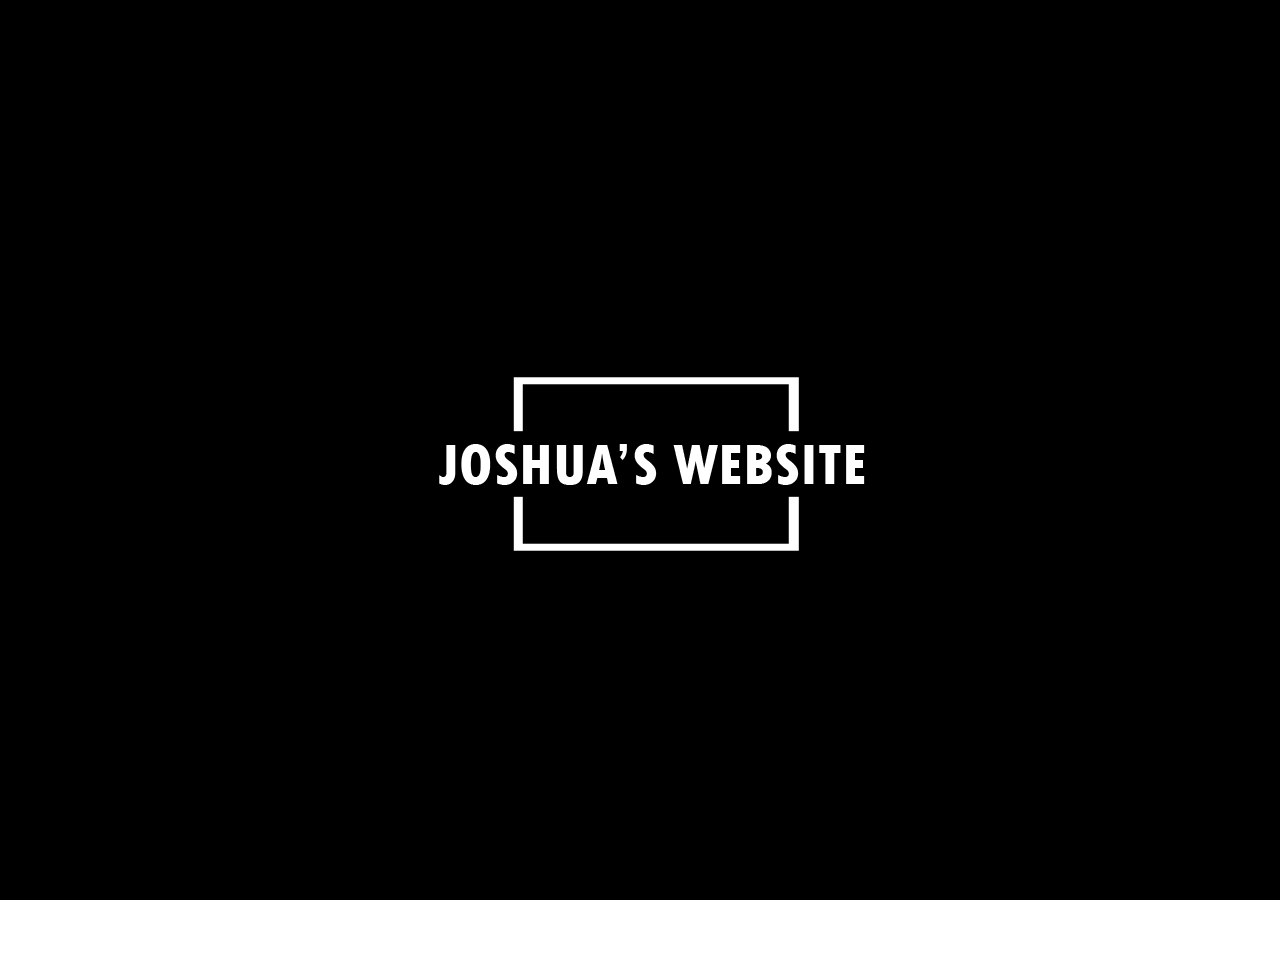
<file: HTML/aboutme.html>
<!DOCTYPE html>
<html lang="fr">
<head>
	<meta charset="utf-8"/>
    <title>Joshua's Website</title>
    <link rel="stylesheet" href="../CSS/aboutme.css"/>
    <link rel="icon" type="image/ico" href="../favicon.ico">

</head>
<body id = "LoadingScreenBody" onload="setTimeout(loading,1000)">
    <script>history.scrollRestoration = "manual" </script>
    <div class="LoadingScreen"></div>
<!-- Page content -->
<header>
    <div class="icone">
        <img alt= "logo" class="logo" src="../content/logo.png">
    </div>
    <div class="Menu">
            <h2 class = "MenuItem"><a href="../index.html">Page d'Accueil</a></h2>
            <h2 class = "MenuItem"><a href="projet.html">Mes Projets</a></h2>
            <h2 class = "MenuItem"><a href="aboutme.html">A propos de moi</a></h2>
    </div>
</header>
<section id="block1">

    <h2 class="projettitle1">Mes compétences.</h2>
    <section id="traitblock1"></section>
    <p class ="text">La programmation est plus qu'un projet professionnel pour moi, c'est aussi un projet personnel.<br><br>
        Voici donc les languages que j'ai appris au fur et a mesure du temps:<br>
        Année scolaire 2020/2021: <br></p>

    <p class ="text">La programmation est plus qu'un projet professionnel pour moi, c'est aussi un projet personnel. </br></br>
        Voici donc les languages que j'ai appris au fur et a mesure du temps: </br>
        Année scolaire 2020/2021: </br></p>
        <ul class ="text">
            <li>Python (Projet création d'IA)</li>
            <li>Java (Création d'un démineur et d'un escape game en 2D avec JavaFx et JDBC)</li>
            <li>SQL(création et gestion de base de donnée pour l'escape game en java a l'aide de JDBC et de MariaDB/mySQL)</li>
            <li>JavaScript (création de ce site web et d'un site dans le cadre universitaire) </li>
            <li>PHP (conversion de site web -> prestation de service)</li>
            <li>Rust/C++ (En cour d'apprentissage ...)</li>
        </ul>
    
    <p class ="text">Précédent 2020: <br></p>
        <ul class ="text">
            <li>HTML / CSS</li>
        </ul>



</section>  
<a class="scroll-down-arrow" href="#informatique" ></a>
<section class = "block2" id="informatique">
   
</section>
<script src="../JS/aboutme.js"></script>
</body>
</html>
</file>
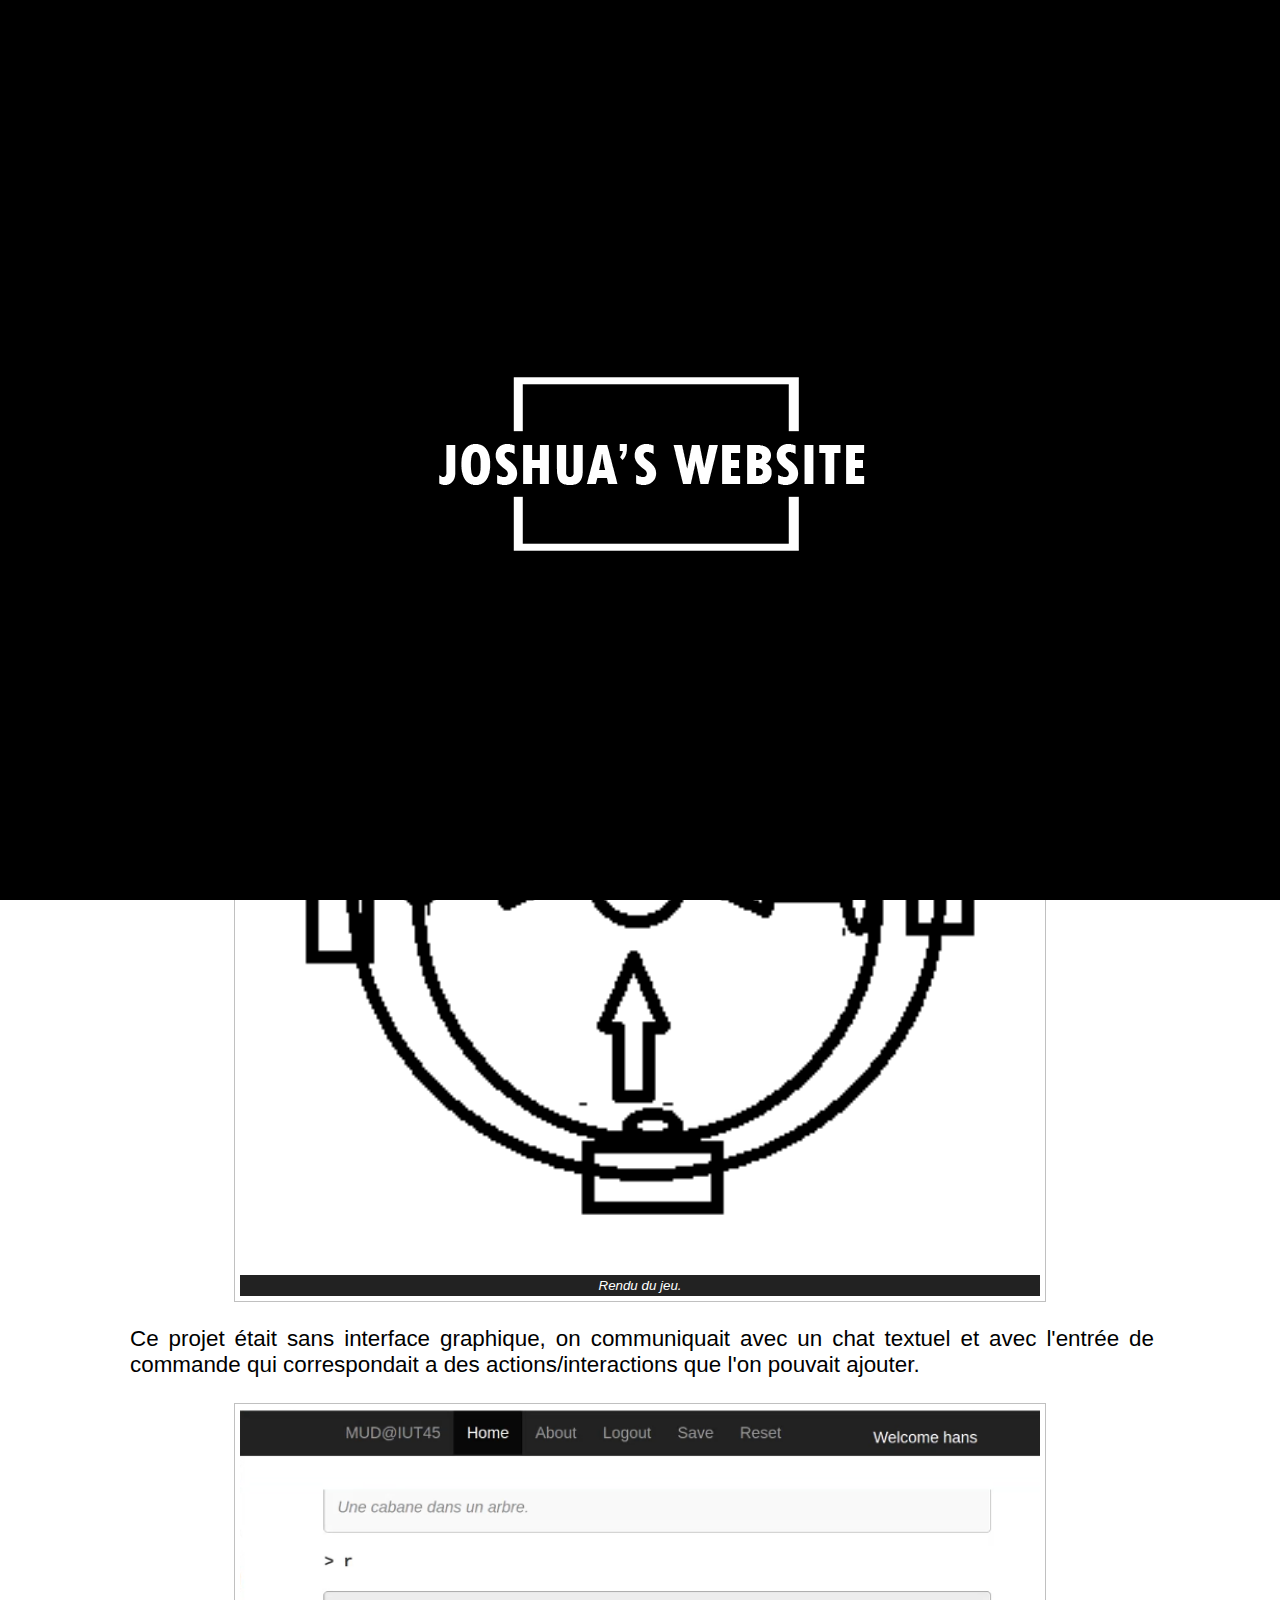
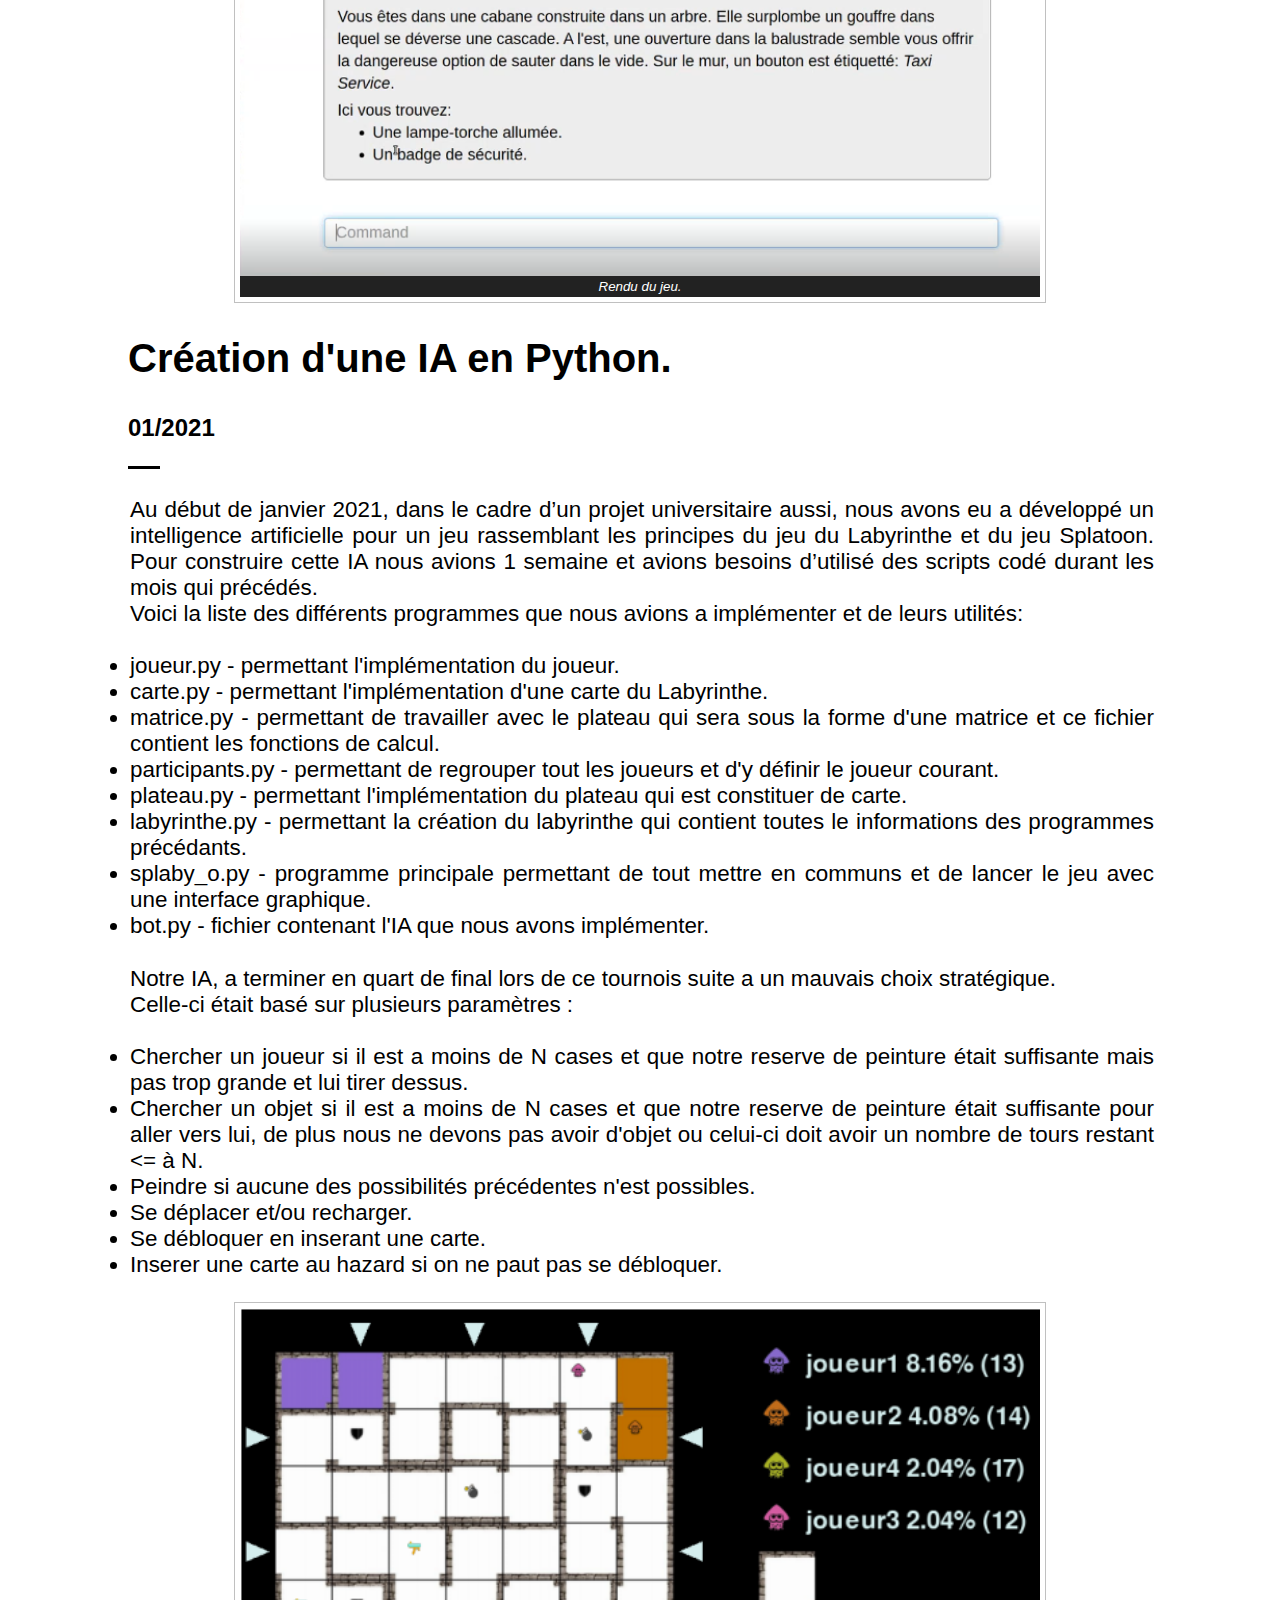
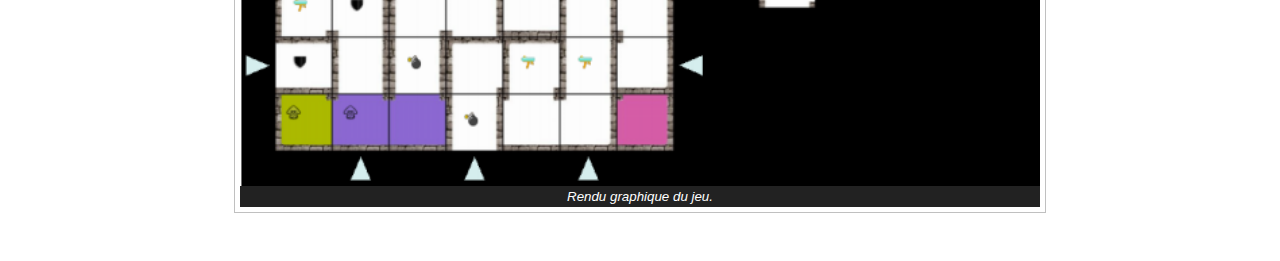
<file: HTML/projet.html>
<!DOCTYPE html>
<html lang="fr">
<head>
	<meta charset="utf-8"/>
    <title>Joshua's Website</title>
    <link rel="stylesheet" href="../CSS/projet.css"/>
    <link rel="icon" type="image/ico" href="../favicon.ico">
</head>
<body id = "LoadingScreenBody" onload="setTimeout(loading,1000)">
    <script>history.scrollRestoration = "manual" </script>
    <div class="LoadingScreen"></div>
<!-- Page content -->
<header>
    <div class="icone">
        <img alt="logo" class="logo" src="../content/logo.png">
    </div>
    <div class="Menu">
            <h2 class = "MenuItem"><a href="../index.html">Page d'Accueil</a></h2>
            <h2 class = "MenuItem"><a href="projet.html">Mes Projets</a></h2>
            <h2 class = "MenuItem"><a href="aboutme.html">A propos de moi</a></h2>
    </div>
</header>
<section id="block1">

    <h2 class="projettitle1">Création d'un jeu de rôle sur navigateur avec Python.</h2>
    <h3 class="projetsoustitle1" >05/2021</h3>
    <section id="traitblock1"></section>
        <p class ="textprojet1">En mai 2021, dans le cadre d’un projet universitaire, j'ai du recréer un jeu à l'aide du module que notre professeur avait développé exprès pour le 
         projet. J'ai donc opté pour un parc en cercle pour limité les faux raccords, dont voici le plan:</p>   
         <div class="divimg">
            <figure>
        <img alt="plan du jeu" src="../content/plan-alamud.png">
        <figcaption>Rendu du jeu.</figcaption>
        </figure>
        </div>   

         <p class ="textprojet1">Ce projet était sans interface graphique, on communiquait avec un chat textuel et avec l'entrée de commande 
         qui correspondait a des actions/interactions que l'on pouvait ajouter.
        </p>       
    
        <div class="divimg">
            <figure>
        <img alt="rendu du jeu" src="../content/jeu-alamud.png">
        <figcaption>Rendu du jeu.</figcaption>
        </figure>
        </div>        
</section>  
<a class="scroll-down-arrow" href="#informatique" ></a>
<section class = "block2" id="informatique">
    <h2 class="projettitle1">Création d'une IA en Python.</h2>
    <h3 class="projetsoustitle1" >01/2021</h3>
    <section id="traitblock1"></section>
        <p class ="textprojet1">Au début de janvier 2021, dans le cadre d’un projet universitaire aussi, nous avons eu a développé un intelligence artificielle 
        pour un jeu rassemblant les principes du jeu du Labyrinthe et du jeu Splatoon. Pour construire cette IA nous avions 1 semaine et avions besoins
         d’utilisé des scripts codé durant les mois qui précédés.<br> Voici la liste des différents programmes que nous avions a implémenter et de leurs utilités:
        </p>
        
        <ul class ="textprojet1">
            <li>joueur.py - permettant l'implémentation du joueur.</li>
            <li>carte.py - permettant l'implémentation d'une carte du Labyrinthe.</li>
            <li>matrice.py - permettant de travailler avec le plateau qui sera sous la forme d'une matrice et ce fichier contient les fonctions de calcul.</li>
            <li>participants.py - permettant de regrouper tout les joueurs et d'y définir le joueur courant.</li>
            <li>plateau.py - permettant l'implémentation du plateau qui est constituer de carte.</li>
            <li>labyrinthe.py - permettant la création du labyrinthe qui contient toutes le informations des programmes précédants.</li>
            <li>splaby_o.py - programme principale permettant de tout mettre en communs et de lancer le jeu avec une interface graphique.</li>
            <li>bot.py - fichier contenant l'IA que nous avons implémenter.</li>
        </ul>

        <p class ="textprojet1">Notre IA, a terminer en quart de final lors de ce tournois suite a un mauvais choix stratégique.<br>
        Celle-ci était basé sur plusieurs paramètres :<br>
        </p>
        <ul class ="textprojet1">
            <li>Chercher un joueur si il est a moins de N cases et que notre reserve de peinture était suffisante mais pas trop grande et lui tirer dessus.</li>
            <li>Chercher un objet si il est a moins de N cases et que notre reserve de peinture était suffisante pour aller vers lui, de plus nous ne devons pas avoir d'objet ou celui-ci doit avoir un nombre de tours restant &lt= à N.</li>
            <li>Peindre si aucune des possibilités précédentes n'est possibles.</li>
            <li>Se déplacer et/ou recharger.</li>
            <li>Se débloquer en inserant une carte.</li>
            <li>Inserer une carte au hazard si on ne paut pas se débloquer.</li>
        </ul>
        
    
        <div class="divimg">
            <figure>
        <img alt="rendu graphique du jeu" src="../content/rendu-graphique.PNG">
        <figcaption>Rendu graphique du jeu.</figcaption>
        </figure>
        </div>
</section>
<script src="../JS/projet.js"></script>
</body>
</html>
</file>
<file: CSS/aboutme.css>
body{
    margin:0;
	padding:0;
	overflow-x:hidden;
	padding-bottom: 3em;
}
html {
	scroll-behavior: smooth;
  }
a{
    text-decoration: none;
    color: black;
}
/* Loading CSS */
#LoadingScreenBody{
    overflow-y: hidden;
  }
.LoadingScreen{
      background-image:url("../content/loading.png");
      background-position: center;
      width: 100vw;
      height: 100vh ;
      visibility: visible; 
      opacity: 1;
      margin-bottom:-100vh  ;
      position: absolute;
  }
.EndLoading{
      visibility: hidden;
      transition: visibility 1s,opacity 0.5s linear;
      opacity: 0;
  }
/* Menu */
header{
	display: flex;
	flex-wrap: nowrap;
}
.logo{
	margin-top:-2em;
	height: 15em;
	float:left;
}
.icone{
	width: 45vw;
	display:flex;
	flex-grow: 1;
}
.Menu{
	margin-top:-2em;
	display: flex;
	float:right;
	width: 40vw;
	justify-content: space-between;
	margin-right: 5em;
	align-items: center;

}
.MenuItem{
	font-family: 'Space Mono', monospace;
	text-align: center;
	display: inline;
	text-decoration-color: transparent;

}
.MenuItem::after {
	content: '';
	width: 0px;
	height: 1.5px;
	display: block;
	background: black;
	transition: 300ms;
}
  
.MenuItem:hover::after {
	width: 100%;
}
#traitblock1{
    content: "";
    width: 20px;
    border-top: 3px solid black;
	margin-bottom: 2vw;
	width: 2.5vw;
	margin-left: 10vw;
}
.projettitle1{
	font-size: 2.5em;
	margin-left: 10vw;
	font-family: 'Georgia', sans-serif;
}
.text{
	margin-left: 10vw;
	width: 80%;
	font-size: 1.4em;
	text-align: justify;
	font-family: 'Bahnschrift', sans-serif;
	padding:2px;
}
.projetsoustitle1{
	font-size: 1.5em;
	margin-left: 10vw;
	font-family: 'Georgia', sans-serif;
}
.divimg{
	text-align: center;
}
figcaption {
    background-color: #222;
    color: #fff;
    font: italic smaller sans-serif;
    padding: 3px;
    text-align: center;
}
figure {
    border: thin #c0c0c0 solid;
    display: flex;
    flex-flow: column;
    padding: 5px;
    max-width: 50em;
    margin: auto;
}
a.text{
	color:blue;
	text-decoration: underline;
}
#pseudo{
    color:red;
    font-size:2.2em;
    text-decoration: underline;
    text-decoration-color: #222;
    text-decoration-thickness: 3px;
}
</file>
<file: CSS/projet.css>
body{
    margin:0;
	padding:0;
	overflow-x:hidden;
	padding-bottom: 3em;
}
html {
	scroll-behavior: smooth;
  }
a{
    text-decoration: none;
    color: black;
}
/* Loading CSS */
#LoadingScreenBody{
    overflow-y: hidden;
  }
.LoadingScreen{
      background-image:url("../content/loading.png");
      background-position: center;
      width: 100vw;
      height: 100vh ;
      visibility: visible; 
      opacity: 1;
      margin-bottom:-100vh  ;
      position: absolute;
  }
.EndLoading{
      visibility: hidden;
      transition: visibility 1s,opacity 0.5s linear;
      opacity: 0;
  }
/* Menu */
header{
	display: flex;
	flex-wrap: nowrap;
}
.logo{
	margin-top:-2em;
	height: 15em;
	float:left;
}
.icone{
	width: 45vw;
	display:flex;
	flex-grow: 1;
}
.Menu{
	margin-top:-2em;
	display: flex;
	float:right;
	width: 40vw;
	justify-content: space-between;
	margin-right: 5em;
	align-items: center;

}
.MenuItem{
	font-family: 'Space Mono', monospace;
	text-align: center;
	display: inline;
	text-decoration-color: transparent;

}
.MenuItem::after {
	content: '';
	width: 0px;
	height: 1.5px;
	display: block;
	background: black;
	transition: 300ms;
}
  
.MenuItem:hover::after {
	width: 100%;
}
#traitblock1{
    content: "";
    width: 20px;
    border-top: 3px solid black;
	margin-bottom: 2vw;
	width: 2.5vw;
	margin-left: 10vw;
}
.projettitle1{
	font-size: 2.5em;
	margin-left: 10vw;
	font-family: 'Georgia', sans-serif;
}
.textprojet1{
	margin-left: 10vw;
	width: 80%;
	font-size: 1.4em;
	text-align: justify;
	font-family: 'Bahnschrift', sans-serif;
	padding:2px;
}
.projetsoustitle1{
	font-size: 1.5em;
	margin-left: 10vw;
	font-family: 'Georgia', sans-serif;
}
.divimg{
	text-align: center;
}
figcaption {
    background-color: #222;
    color: #fff;
    font: italic smaller sans-serif;
    padding: 3px;
    text-align: center;
}
figure {
    border: thin #c0c0c0 solid;
    display: flex;
    flex-flow: column;
    padding: 5px;
    max-width: 50em;
    margin: auto;
}
a.textprojet1{
	color:blue;
	text-decoration: underline;
}
</file>
